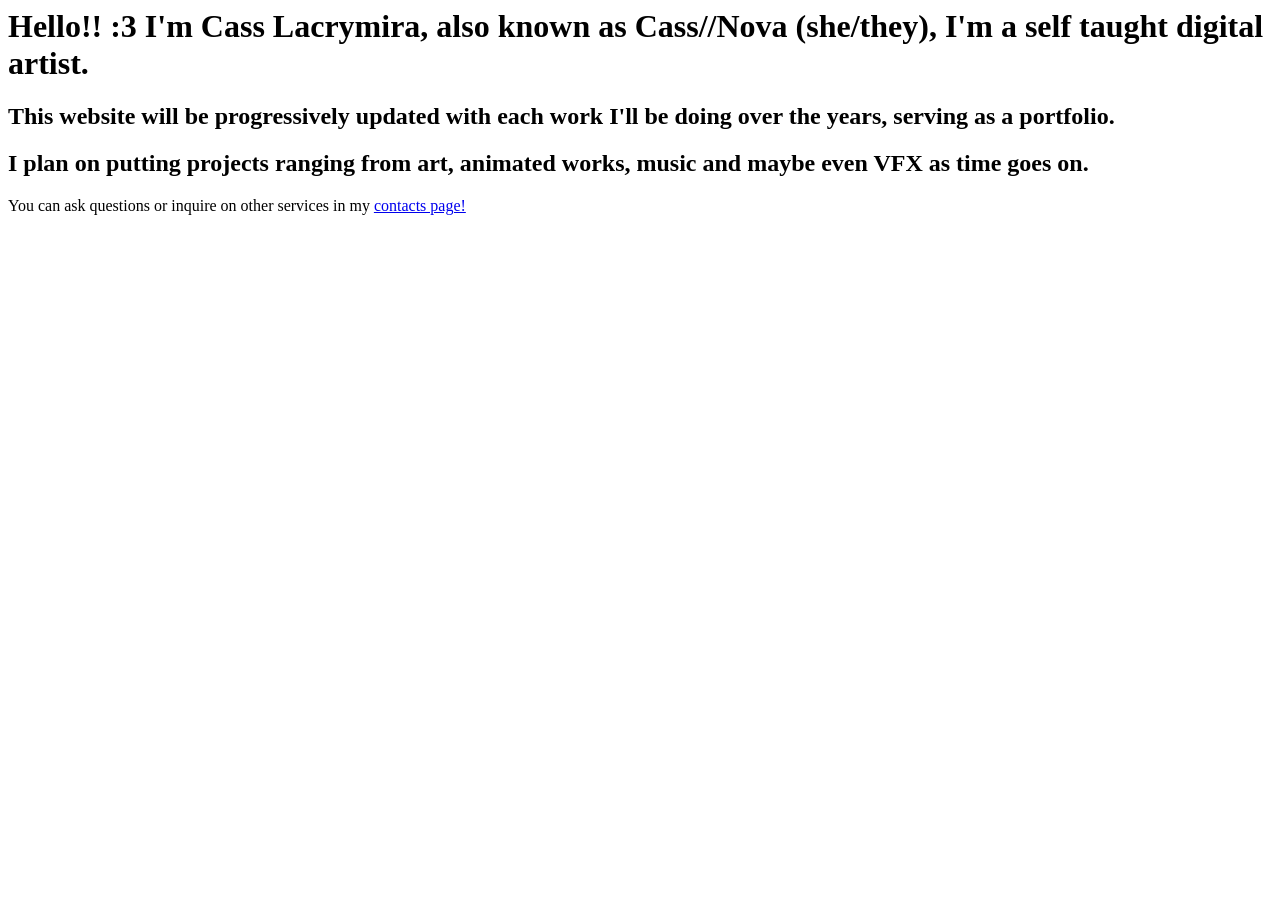
<file: about/page.html>
<body>
    <div class="text">
        <h1>
           Hello!! :3 I'm Cass Lacrymira, also known as Cass//Nova (she/they), I'm a self taught digital artist. 
           <h2>This website will be progressively updated with each work I'll be doing over the years, serving as a portfolio.</h2>
           <h2>I plan on putting projects ranging from art, animated works, music and maybe even VFX as time goes on.</h2>
        </h1>
        <p>
            You can ask questions or inquire on other services in my
            <a href="/contact/">
            contacts page!
         </a>
        </p>

    </div>
</body>
</file>
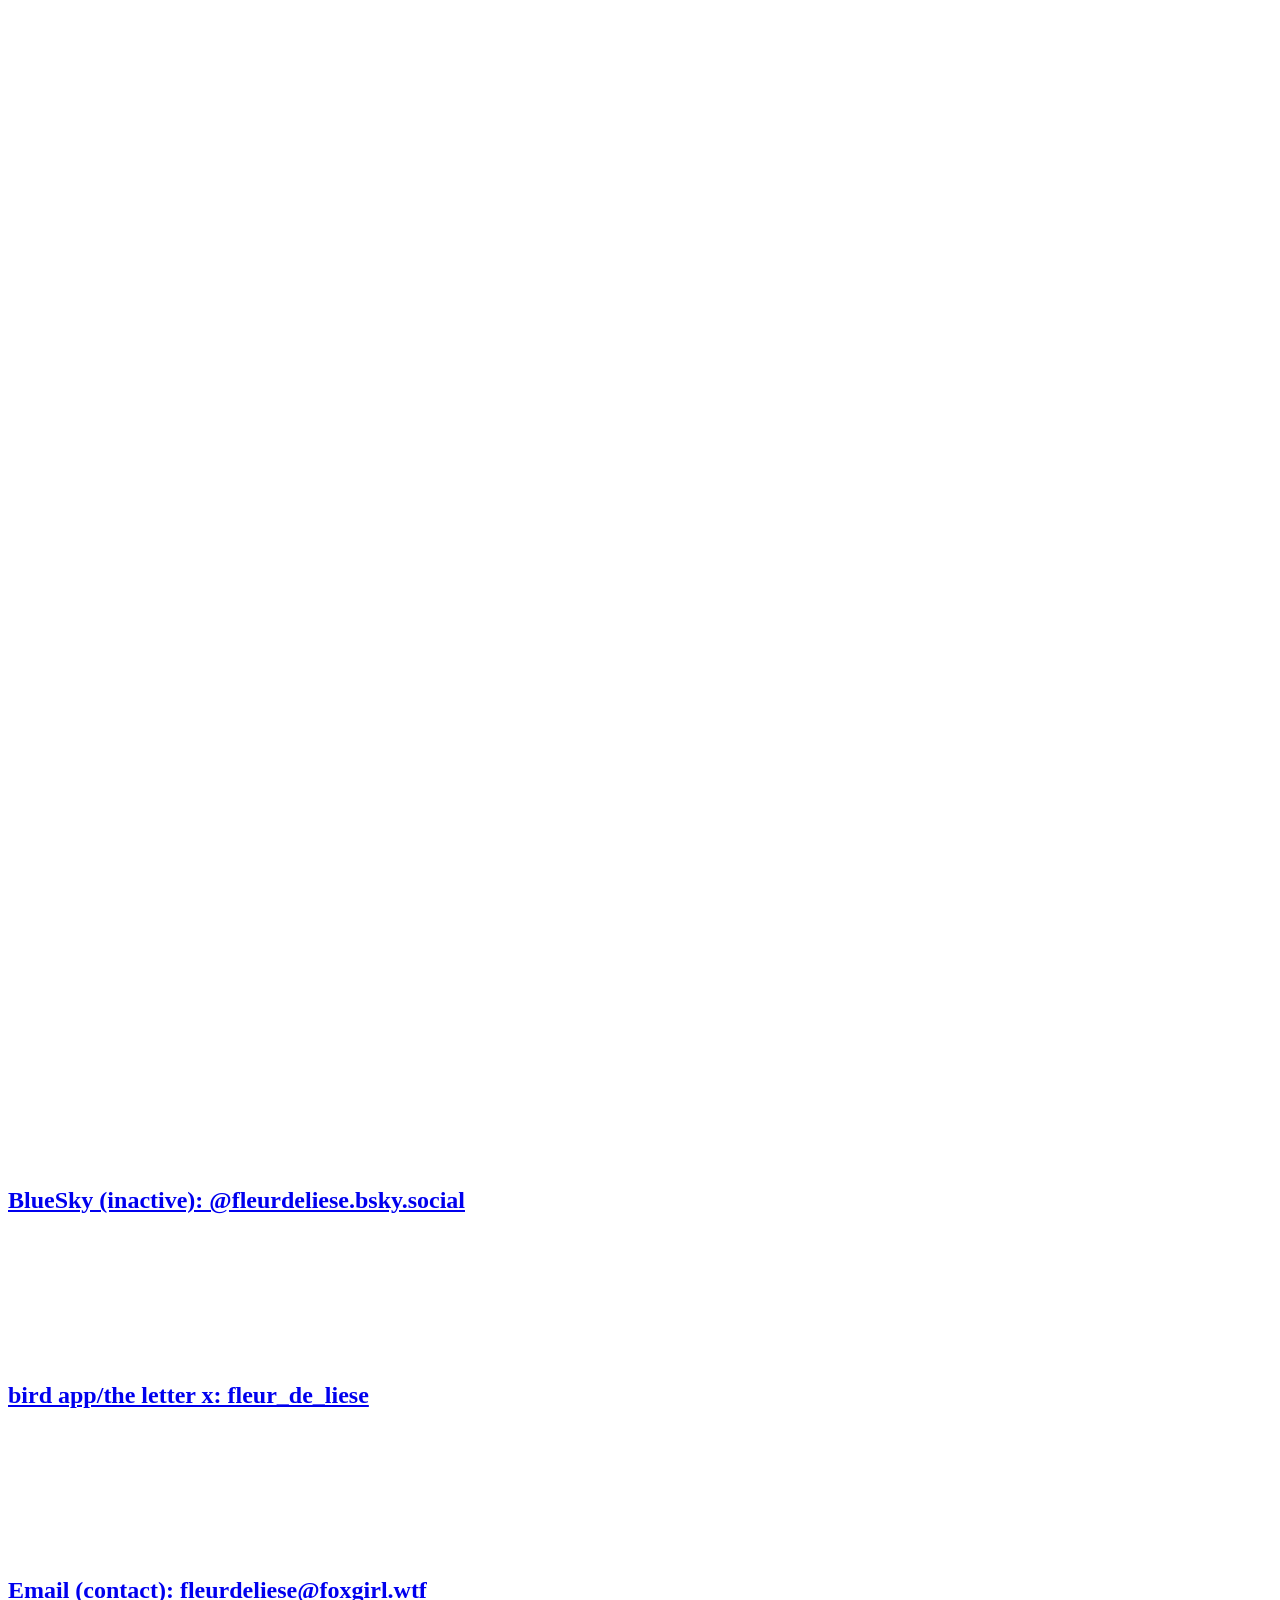
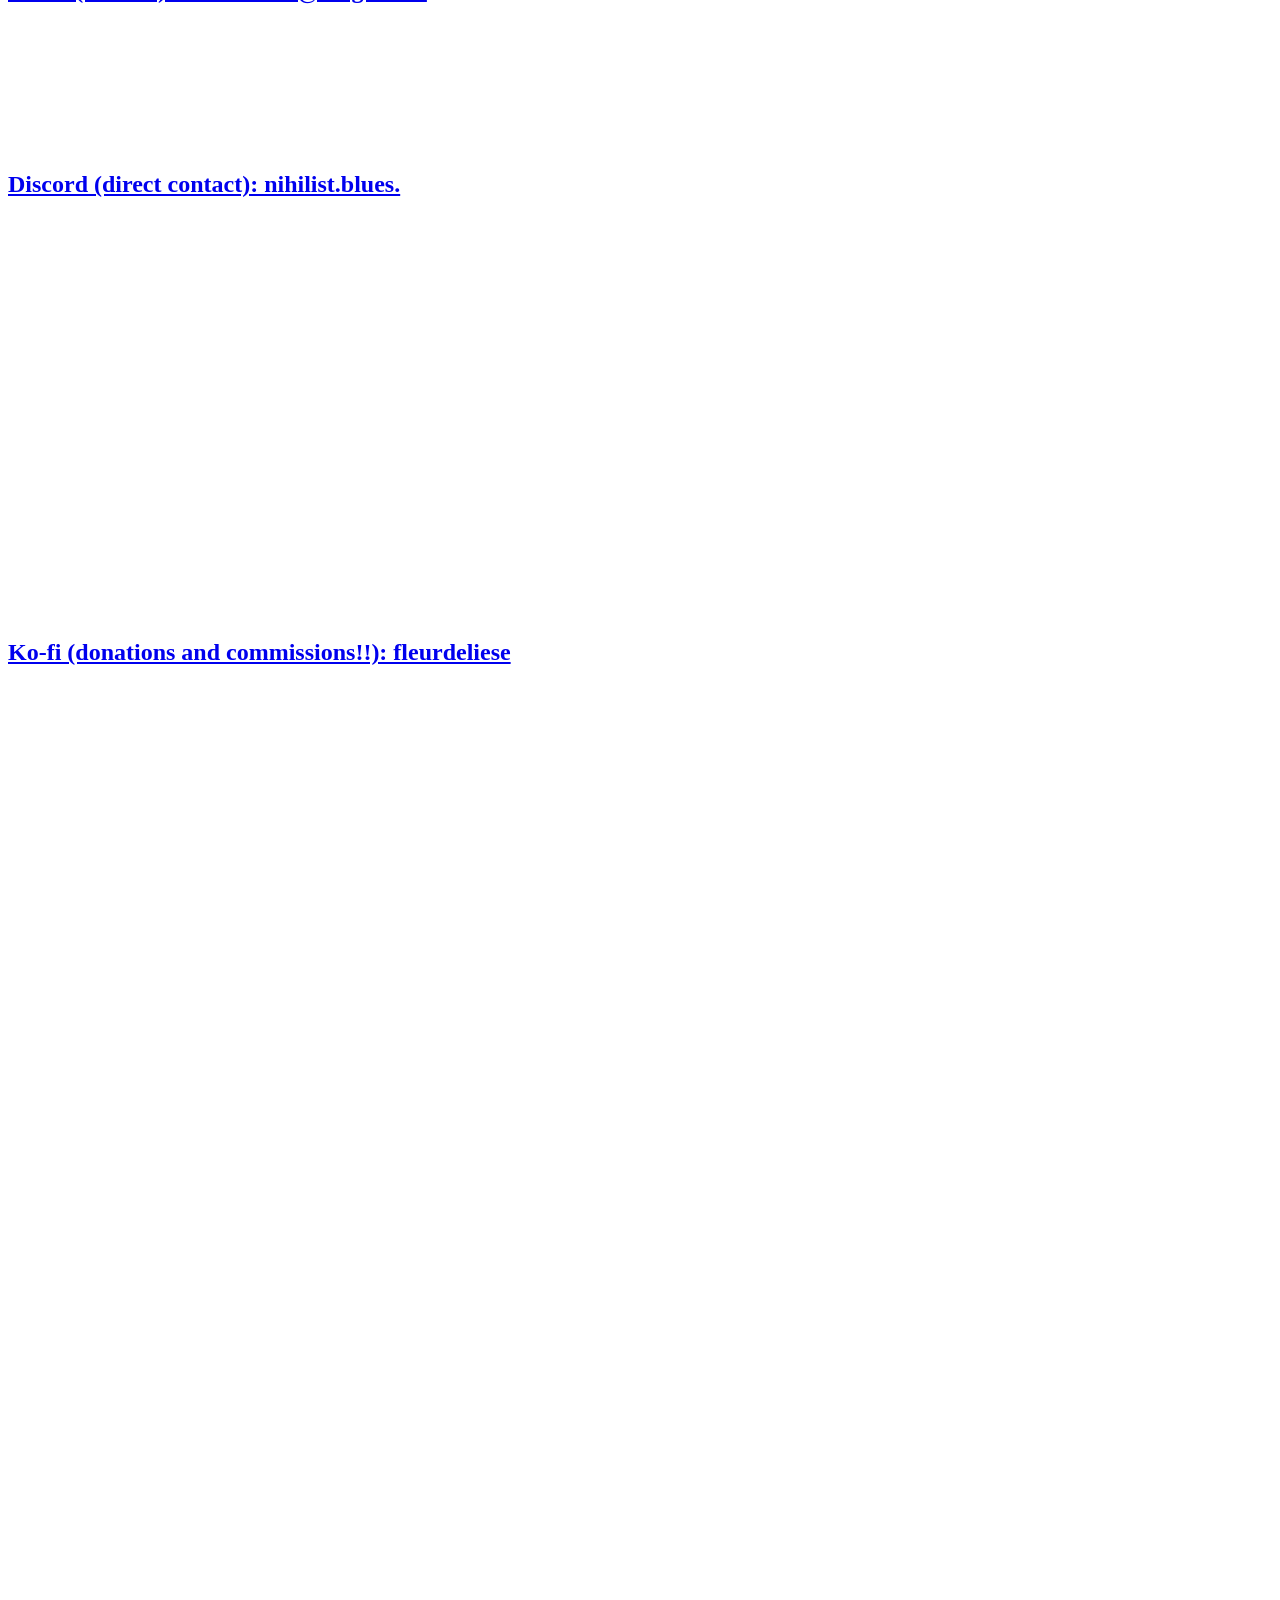
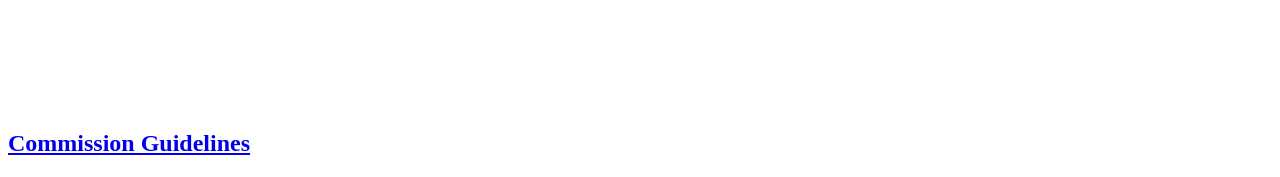
<file: contact/page.html>
<body>
<div class="bluesky">
    <a href="https://bsky.app/profile/fleurdeliese.bsky.social">
        <img src="/assets/image/bsky.png" alt="BlueSky">
        <h2>BlueSky (inactive): @fleurdeliese.bsky.social</h2>
    </a>
</div>

<div class="twitter"> 
    <a href="https://x.com/fleur_de_liese">
        <img src="/assets/image/twitter.png" alt="twitter">
        <h2>bird app/the letter x: fleur_de_liese</h2>
    </a>
</div>

<div class="mail">
    <a href="mailto:fleurdeliese@foxgirl.wtf">
        <img src="/assets/image/mail.png" alt="Email">
        <h2>Email (contact): fleurdeliese@foxgirl.wtf </h2>
    </a>
</div>

<div class="discord">
    <a href="https://v.foxes4life.net/trol.png/trol.html">
        <img src="/assets/image/discord.png" alt="Discord">
        <h2>Discord (direct contact): nihilist.blues.</h2>
    </a>
</div>

<div class="ko-fi"> 
    <a href="https://ko-fi.com/fleurdeliese">
        <img src="/assets/image/kofi.png" alt="Ko-fi">
        <h2>Ko-fi (donations and commissions!!): fleurdeliese</h2>
    </a>
</div>

<div class="carrd"> 
    <a href="https://clacrymiracomms.carrd.co/">
        <img src="/assets/image/carrd.png" alt="carrd">
        <h2>Commission Guidelines</h2>
    </a>
</div>

</body>
</file>
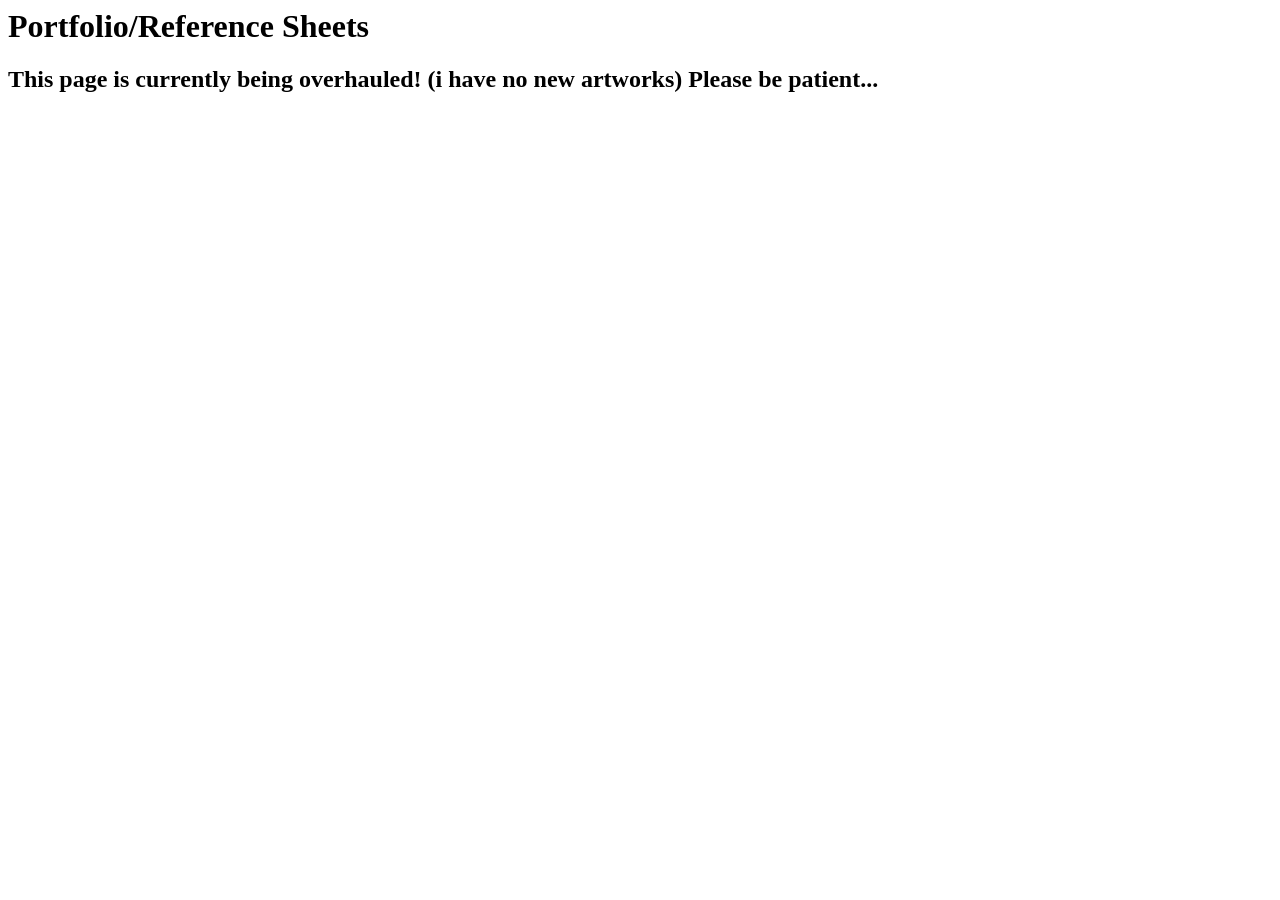
<file: portfolio/page.html>
<body>
    <h1>
        Portfolio/Reference Sheets
    </h1>
    <h2>
        This page is currently being overhauled! (i have no new artworks) Please be patient...
    </h2>
    <!--<div class="artworks_2024">
    <img class="artwork-3" src="https://s3-proxied.fomx.gay/share/c084617d57e44757b725e529c3239ba2/Illustration25.png" width="50%" alt="Artwork 3">
    <img class="artwork-4" src="https://s3-proxied.fomx.gay/share/915192dcad434869bf0fce50180a0adc/Illustration28.png" width="50%" alt="Artwork 4">
    <img class="artwork-5" src="https://s3-proxied.fomx.gay/share/a4ced2afe9d1435a898b1ebb40258b58/Illustration29.png" width="50%" alt="Artwork 5">
    </div>
    <h1>
        Featured Artworks from 2023
    </h1>
    <div class="artworks_2023">
    <img class="artwork-1" src="https://s3-proxied.fomx.gay/share/f72316603af64aa08c7b1b3e6a9f63d3/Illustration2_crop1.png"alt="Artwork 1">
    <img class="artwork-2" src="https://s3-proxied.fomx.gay/share/57608f44c53e4ce4985e99d31122a30a/Illustration23.png" width="50%" height="50%" alt="Artwork 2">
    </div>-->
</body>
</file>
